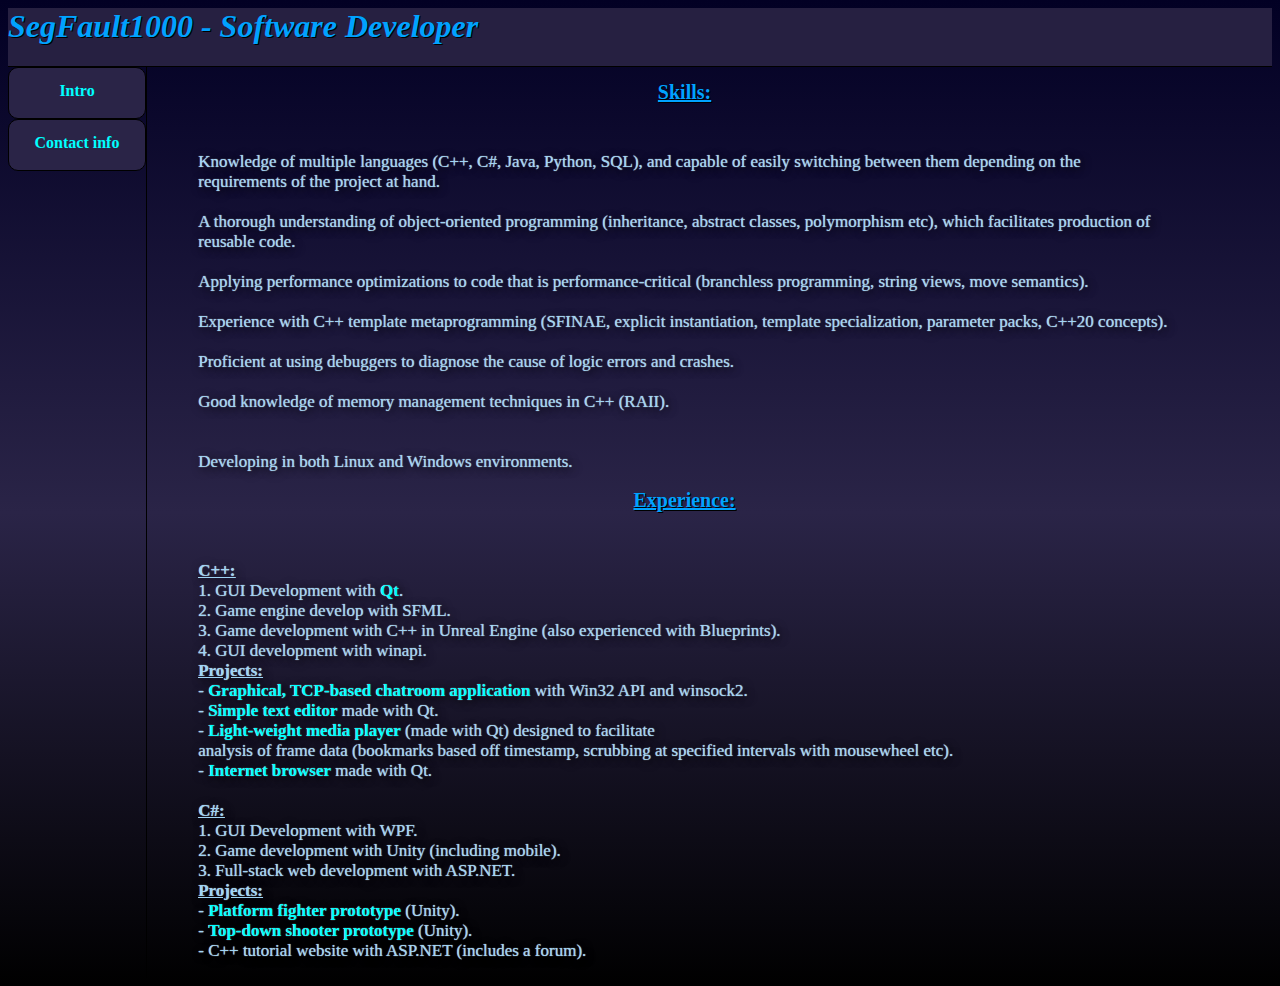
<file: index.html>
<html>
	<head>
		<link rel="stylesheet" href="divs.css"/>
		<link rel="stylesheet" href="text.css"/>
		<link rel="stylesheet" href="link.css"/>
	</head>
	<body>
		<div style="border-bottom: 1px solid black; background-color: rgb(38, 32, 65);">
			<h1><i>SegFault1000 - Software Developer</i></h1>
		</div>

		<div class="Main">
			<div style="border-right: 1px solid black;">
				<div class="LeftSideUrlDiv" style="padding-top: 10%;">
					<center>
						<a href = "index.html">Intro</a><br/><br/>
					</center>					
				</div>
				<div class="LeftSideUrlDiv" style="padding-top: 10%;">
					<center>
						<a href = "contact.html">Contact info</a><br/><br/>
					</center>					
				</div>
				
			</div>
			<div style="padding-left: 5%;">
				<u style="color: rgb(0, 162, 255); font-size: 10px;"><h1 style="text-align: center;">Skills:</h1> </u><br/>
					<p>					
						Knowledge of multiple languages (C++, C#, Java, Python, SQL), and capable of easily switching between them depending on the requirements of the project at hand.<br/><br/>

						A thorough understanding of object-oriented programming (inheritance, abstract classes, polymorphism etc), which facilitates production of reusable code.<br/><br/>
		Applying performance optimizations to code that is performance-critical  (branchless programming, string views, move semantics).<br/><br/>
		
		Experience with C++ template metaprogramming (SFINAE, explicit instantiation, template specialization, parameter packs, C++20 concepts).<br/><br/>

		Proficient at using debuggers to diagnose the cause of logic errors and crashes.<br/><br/>
		Good knowledge of memory management techniques in C++ (RAII).<br/><br/><br/>		

		Developing in both Linux and Windows environments.		
	</p>
	<u style="color: rgb(0, 162, 255); font-size: 10px;"><h1 style="text-align: center;">Experience:</h1> </u><br/>
	<p>
		<b><u>C++:</u></b><br/>
		1. GUI Development with <a href="https://www.qt.io/product/development-tools">Qt</a>. <br/>
		2. Game engine develop with SFML.<br/>
		3. Game development with C++ in Unreal Engine (also experienced with Blueprints).<br/>
		4. GUI development with winapi.<br/>
		<b><u>Projects:</u></b><br/>		
		- <a href="https://github.com/SegFault1000/winapi-chatroom-app">Graphical, TCP-based chatroom application</a> with Win32 API and winsock2.<br/>
		- <a href="https://github.com/SegFault1000/text-editor">Simple text editor</a> made with Qt.<br/>
		- <a href="https://github.com/SegFault1000/media-player">Light-weight media player</a> (made with Qt) designed to facilitate<br/> analysis of frame data (bookmarks based off timestamp, scrubbing at specified intervals with mousewheel etc).<br/>
		- <a href="https://github.com/SegFault1000/browser">Internet browser</a> made with Qt.<br/>
		<br/>
		<b><u>C#:</u></b><br/>
		1. GUI Development with WPF.<br/>
		2. Game development with Unity (including mobile).<br/>
		3. Full-stack web development with ASP.NET.<br/>
		<b><u>Projects:</u></b><br/>
		- <a href="https://segfault1000.itch.io/platformer-fighter-prototype">Platform fighter prototype</a> (Unity).<br/>		
		- <a href="https://segfault1000.itch.io/top-down-shooting-prototype">Top-down shooter prototype</a> (Unity).<br/>		
		- C++ tutorial website with ASP.NET (includes a forum).<br/>				
		
	</p>			
			</div>
		</div> <!-- Main -->
	</body>
</html>
</file>
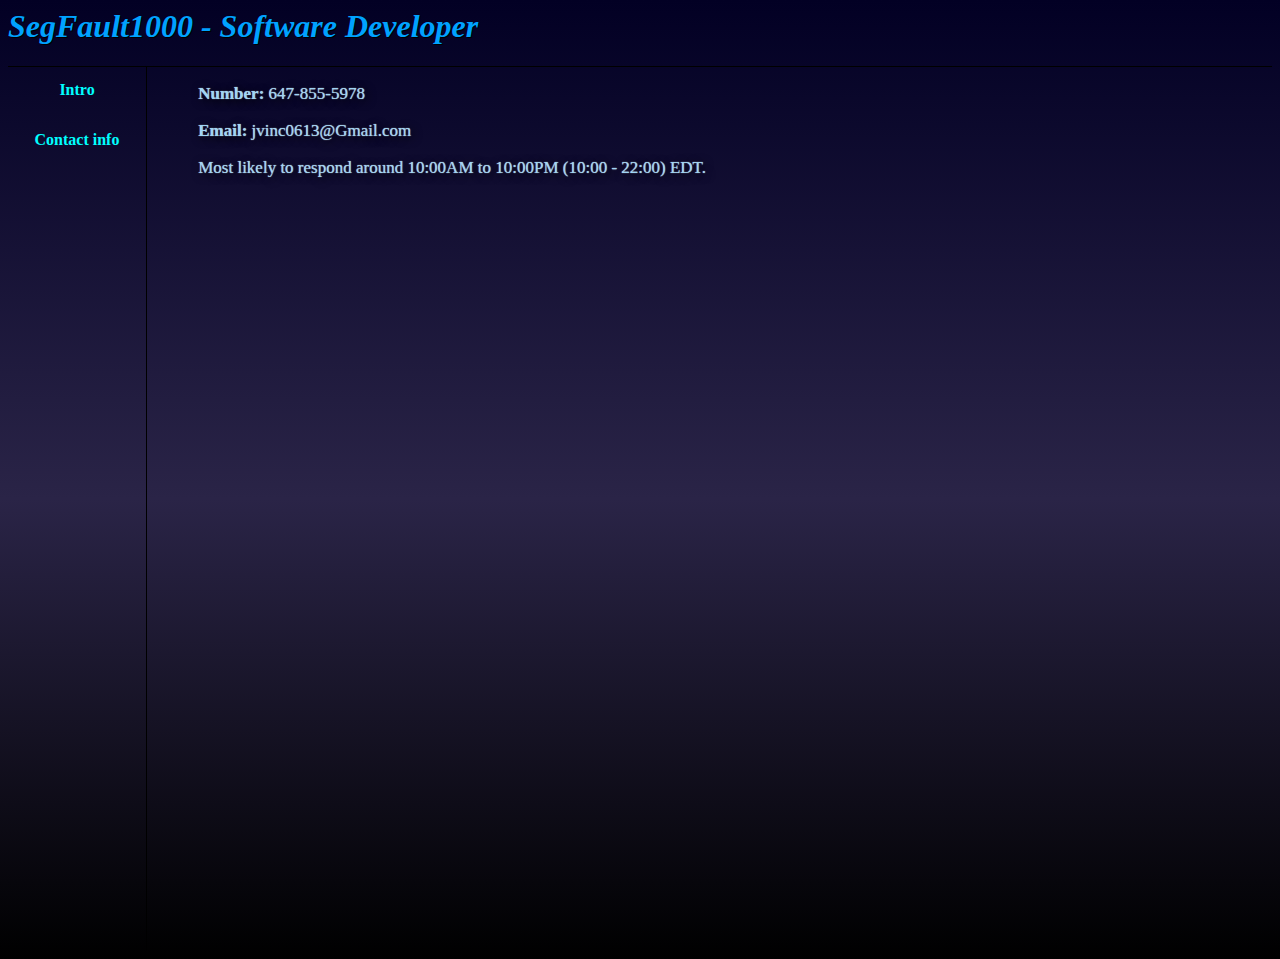
<file: contact.html>
<html>
	<head>
		<link rel="stylesheet" href="divs.css"/>
		<link rel="stylesheet" href="text.css"/>
		<link rel="stylesheet" href="link.css"/>
	</head>
	<body>
		<div style="border-bottom: 1px solid black;">
			<h1><i>SegFault1000 - Software Developer</i></h1>
		</div>

		<div class="Main">
			<div style="border-right: 1px solid black;">
				<div class="BasicDiv" style="padding-top: 10%;">
					<center>
						<a href = "index.html">Intro</a><br/><br/>
					</center>					
				</div>
				<div class="BasicDiv" style="padding-top: 10%;">
					<center>
						<a href = "contact.html">Contact info</a><br/><br/>
					</center>					
				</div>
				
			</div>
			<div style="padding-left: 5%;">
				<p><b>Number: </b> 647-855-5978</p>
				<p><b>Email: </b> jvinc0613@Gmail.com</p>
				<p>Most likely to respond around 10:00AM to 10:00PM (10:00 - 22:00) EDT.</p>
			</div>
		</div> <!-- Main -->
	</body>
</html>
</file>
<file: divs.css>
body
{
	background: linear-gradient(180deg, rgba(2,0,36,1) 0%, rgb(42, 36, 71) 52%, rgba(0,0,0,1) 100%);
}
.Main
{		
	display: grid;
	grid-template-columns: 11% 81%;	
	min-height: 100%;
}

.LeftSideUrlDiv
{
	border: 1px solid black;				
	background-color: rgb(42, 36, 71);
	border-radius: 10px;
}


.LeftSide
{
	border-right: 1px solid black;
	
}
</file>
<file: text.css>
p
{
	color: rgb(159, 213, 245);
	font-size: 17px;
	font-family: consolas;
	text-shadow: 2px 2px 10px #000000, 0 0 1px #FFFFFF;
}
h1
{
	color: rgb(0, 162, 255);
	text-decoration-color: rgb(0, 162, 255);
	text-shadow: 1px 1px 0px #000000;
	font-family: consolas;
}
</file>
<file: link.css>
a
{
	color: aqua;
	text-decoration: none;
	font-weight: bold;		
	animation-name: linkHoverOff;
	animation-duration: 1s;
	animation-fill-mode: forwards;
}

a:hover
{
	animation-name: linkHover;
	animation-duration: 1s;
	animation-fill-mode: forwards;
}
a:hover:off
{
	color: rgb(199,255,255);
	
}


@keyframes linkHover {
	from{ color: aqua; }
	to{ color: rgb(199, 255, 255);}
}
@keyframes linkHoverOff {
	from{ color: rgb(199, 255, 255);; }
	to{ color: rgb(0, 162, 255); }
}
</file>
